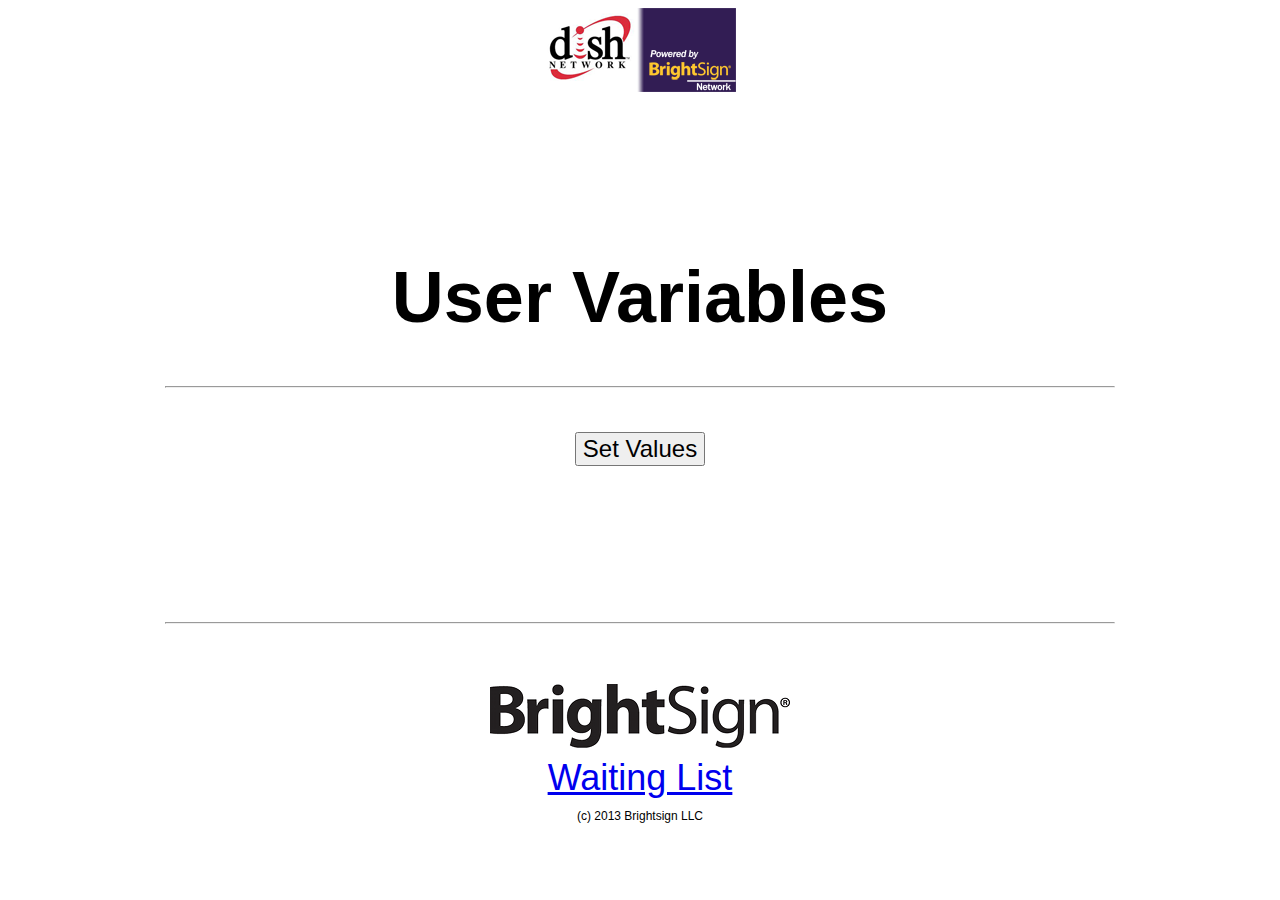
<file: local/index.html>
<!DOCTYPE html>
<html>
<head>
<meta http-equiv="Content-Type" content="text/html; charset=utf-8" />
<title>BrightSign User Variables</title>
<link href="local.css" rel="stylesheet" type="text/css">
<link href="apprise.css" rel="stylesheet" type="text/css">
<script src="jquery-1.9.1.min.js"></script>
<script src="apprise-1.5.full.js"></script>
<script src="local.js"></script>
<script src="waitlist.js"></script>
<script>

var localPlayerIP="http://192.168.70.100:8080";
var button_size=60;
var currentUserVarIndex=0;

window.onload = function() {

  var isBSP=isBrightSign();

  if(isBSP) {
    bsp=bsputils_init(isBSP,true);
  } else {
    bsp=bsputils_init(isBSP,true,localPlayerIP);
  }
  getUserVars(doUserVars);
};

function doUserVars(us)
{
  printObj("doUserVars "+us+" "+currentUserVarIndex+" "+us.length);

  if(typeof us === 'undefined')
  {
    console.log("userVars not defined");
      setTimeout(function(){getUserVars(doUserVars)},1000);
    return;
  }

  if(currentUserVarIndex>=us.length)
  {
    currentUserVarIndex=0;
  } else
  {
    currentUserVarIndex++;
  }

  var o=us[currentUserVarIndex];
  printObj(o);
  printObj(o.value);
  changeText(o.value);
  setTimeout(function(){getUserVars(doUserVars)},1000);

}
</script>
</head>
<body>
<div id="header">
<center>
<img src="logo.png" alt="LOGO">
</center>
</div>
<p>
<center>
<h1>User Variables</h1>
<p>
<hr width="75%">  
<p>
<div id="form">
<form action="/SetValues" method="post">
<input class="button" type="submit" value="Set Values" /><br />
</form>
</div>
</center>
<p>
<hr width="75%">  
<div>
<br>
</div>
<center>
<img src="BrightSign_logo.png" alt="LOGO">
</center>
<div id="switcher">
  <center><a href="/waiting.html">Waiting List</a></center>
</div>
<div id="footer">
  <center>(c) 2013 Brightsign LLC</center>
</div>
</body>
</html>
</file>
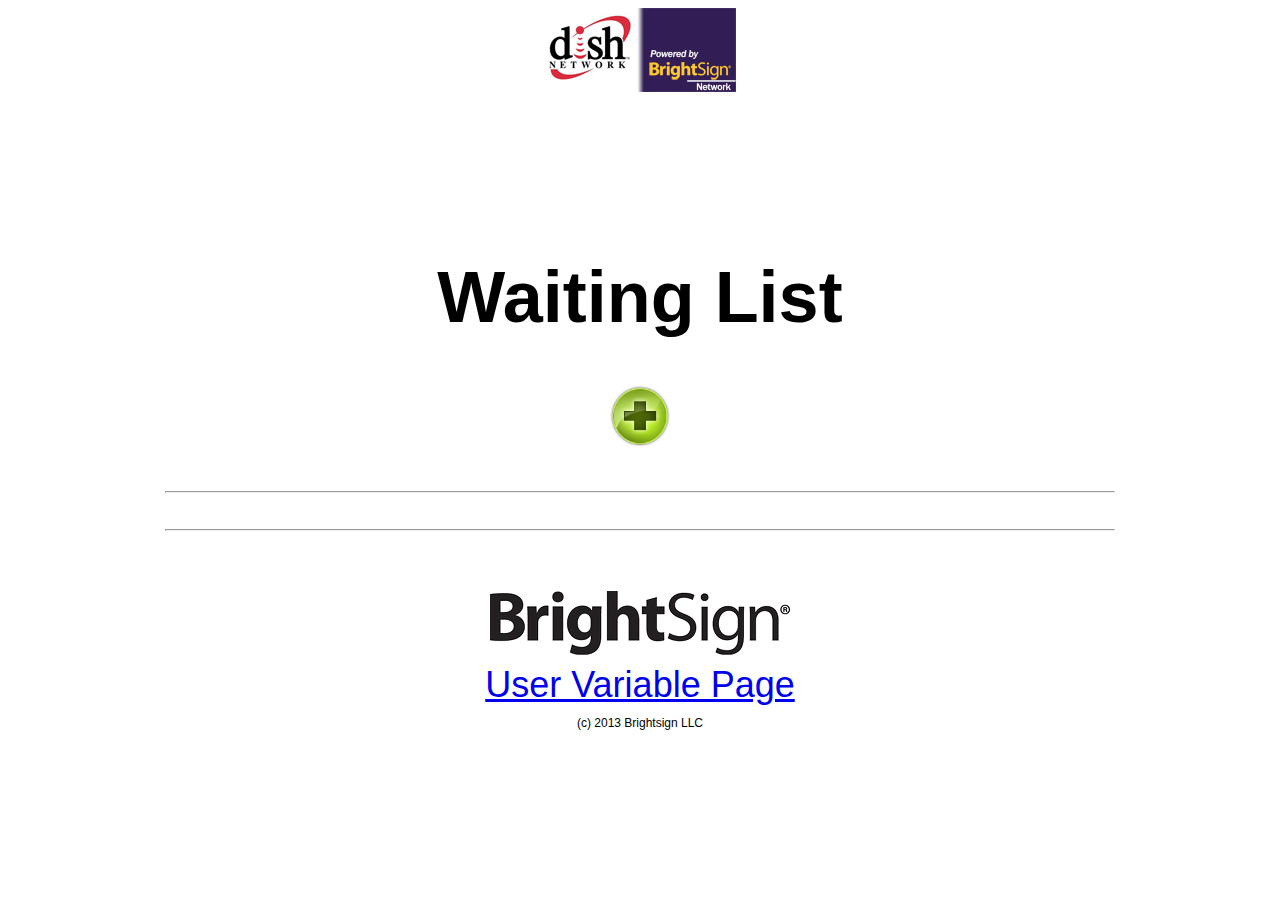
<file: local/waiting.html>
<!DOCTYPE html>
<html>
<head>
<meta http-equiv="Content-Type" content="text/html; charset=utf-8" />
<title>BrightSign User Variables</title>
<link href="local.css" rel="stylesheet" type="text/css">
<link href="apprise.css" rel="stylesheet" type="text/css">
<script src="jquery-1.9.1.min.js"></script>
<script src="apprise-1.5.full.js"></script>
<script src="local.js"></script>
<script src="waitlist.js"></script>
<script>

var localPlayerIP="http://192.168.70.100:8080";
var button_size=60;

window.onload = function() {

  var isBSP=isBrightSign();

  if(isBSP) {
    bsp=bsputils_init(isBSP,true);
  } else {
    bsp=bsputils_init(isBSP,true,localPlayerIP);
  }
  actWaitListVars("get",doVars);  
  //setInterval(function(){actWaitListVars("get",doVars)},15000);

};


function rowClicked(x)
{
  var name = x.cells[0].innerText || x.cells[0].textContent;
  actWaitListVars("delete",doVars,name);
}

function cellClickedDelete(x)
{
  var tr=x.parentNode;
  var na = tr.cells[0].innerText || x.cells[0].textContent;
  var nu = tr.cells[1].innerText || x.cells[1].textContent;
  var name = na.trim();
  var number = nu.trim();

  var str="Are you sure you want to delete "+name+" party of "+number+"?";
  apprise(str, {'verify':true}, function(c) {
    if(c==true)  
    {
      var result = $('tr').find('td:contains('+name+')');
      var row = $(result).closest('tr');
      row.remove();
      actWaitListVars("delete",nullDraw,name);
    }
  });
}

function cellClickedEdit(x)
{
  var tr=x.parentNode;
  var na = tr.cells[0].innerText || x.cells[0].textContent;
  var nu = tr.cells[1].innerText || x.cells[1].textContent;
  var name = na.trim();
  var number = nu.trim();

  apprise('Edit number in party', {'input': number}, function(r) {
    if(typeof(r)=='string') {
      console.log("number:"+r)
      actWaitListVars("change",doVars,name,r);
    }
  });
}


function getCell( cell )
{
}

function nullDraw()
{

}

function clickAdd()
{
  var name="";
  var number="";
  apprise('Please enter a name', {'input':true}, function(r) {
    if(typeof(r)=='string') {
      name=r;
      apprise('Number in party', {'input':true}, function(r) {
        if(typeof(r)=='string') {
          number=r;
          console.log("number:"+number)
          actWaitListVars("add",doVars,name,number);
        }
      });

    }
  });
}



function doVars(us)
{
  if(typeof us === 'undefined')
  {
    console.log("waitListVars not defined");
    return;
  }

  var s="";
  s += '<table id="waitlist-table" cellspacing=0 cellpadding=2 border=0>';
  var n=us.length;

  console.log("doVars");
  printObj(us);
  if(n==0)
  {
    s+='<tr>';
    s+='<td width="100%"><center>No waiting!</center></td>';
    s+="</tr>";

  } else
  {
    for(var x=0;x<us.length;x++)
    {
      var o=us[x];
      printObj(o);
      //s+='<tr onclick="rowClicked(this)">';
      s+='<tr>';
      s+='<td width="100px"><center>'+o.name+'</center></td>';
      s+='<td width="50px"><center>'+o.number+'</center></td>';
      s+='<td onclick="cellClickedEdit(this)"><img src="edit.png" class="listbuttons"></td>';
      s+='<td onclick="cellClickedDelete(this)"><img src="del.png" class="listbuttons"></td>';
      s+="</tr>";
    } 
  }
  s+="</table>"
  

  console.log(s);
  $('div.waitlist').html(s);
};


</script>

</head>
<body>
<div id="header">
<center>
<img src="logo.png" alt="LOGO">
</center>
</div>
<p>
<center>
<h1>Waiting List</h1>
<p>
<center>
<img src="add.png" class="listbuttons" onclick="clickAdd()">
</center>
<p>
<hr width="75%">  
<p>
<div class="waitlist"></div>
</div>
</center>
<p>
<hr width="75%">  
<div>
<br>
</div>
<center>
<img src="BrightSign_logo.png" alt="LOGO">
</center>
<div id="switcher">
  <center><a href="/index.html">User Variable Page</a></center>
</div>
<div id="footer">
  <center>(c) 2013 Brightsign LLC</center>
</div>
</body>
</html>
</file>
<file: local/local.css>
body {
                background-color: #FFFFFF;
}
body,td,th {
                color: #000;
                font-family: Verdana, Geneva, sans-serif;
                font-size: 36px;
}

input {
                color: #000;
                font-family: Verdana, Geneva, sans-serif;
                font-size: 24px;
}



img.listbuttons { height: 60px; width: 60px;}

div#form-data { min-width: 768px; background-color: #c70004; height: 84px; }
div#header { min-width: 768px; background-color: #FFFFFF; height: 200px; }
div#form { padding-bottom: 120px; }
div#footer { min-width: 768px; background-color: #FFFFFF; height: 68px; text-align: center; font-size: 12px; padding-top: 10px; }
</file>
<file: local/apprise.css>
.appriseOverlay
	{
	position:fixed;
	top:0;
	left:0;
	background:rgba(0, 0, 0, 0.3);
	display:none;
	}
.appriseOuter
	{
	background:#eee;
	border:1px solid #fff;
	box-shadow:0px 3px 7px #333;
	-moz-box-shadow:0px 3px 7px #333;
	-webkit-box-shadow:0px 3px 7px #333;
	-moz-border-radius:4px;
	-webkit-border-radius:4px;
	border-radius:4px;
	-khtml-border-radius:4px;
	position:absolute;
	z-index:99999999;
	min-width:300px;
	min-height:50px;
	max-width:75%;
	position:fixed;
	display:none;
	}
.appriseInner
	{
	padding:40px;
	color:#333;
	text-shadow:0px 1px 0px #fff;
	}
.appriseInner button
	{
	border:1px solid #bbb;
	-moz-border-radius:3px;
	-webkit-border-radius:3px;
	border-radius:3px;
	-khtml-border-radius:3px;
	background: -moz-linear-gradient(100% 100% 90deg, #eee, #d5d5d5);
  	background: -webkit-gradient(linear, 0% 0%, 0% 100%, from(#eee), to(#d5d5d5));
  	background: -webkit-linear-gradient(#eee, #d5d5d5);
    background: -o-linear-gradient(#eee, #d5d5d5);
	color:#232d3d;
	font-size:24px;
	font-weight:bold;
	padding:4px 10px;
	margin:0 30px;
	text-shadow:0px 1px 0px #fff;
	cursor:pointer;
	box-shadow:0px 1px 2px #ccc;
	-moz-box-shadow:0px 1px 2px #ccc;
	-webkit-box-shadow:0px 1px 2px #ccc;
	}
.appriseInner button:hover
	{
	color:#d85054;
	}
.aButtons, .aInput
	{
	margin:20px 10px 0px 10px;
	text-align:center;
	}
.aTextbox
	{
	border:1px solid #aaa;
	-moz-border-radius:4px;
	-webkit-border-radius:4px;
	border-radius:4px;
	-khtml-border-radius:4px;
	box-shadow:0px 1px 0px #fff;
	-moz-box-shadow:0px 1px 0px #fff;
	-webkit-box-shadow:0px 1px 0px #fff;
	width:180px;
	font-size:24px;
	font-weight:bold;
	padding:5px 10px;
	}
</file>
